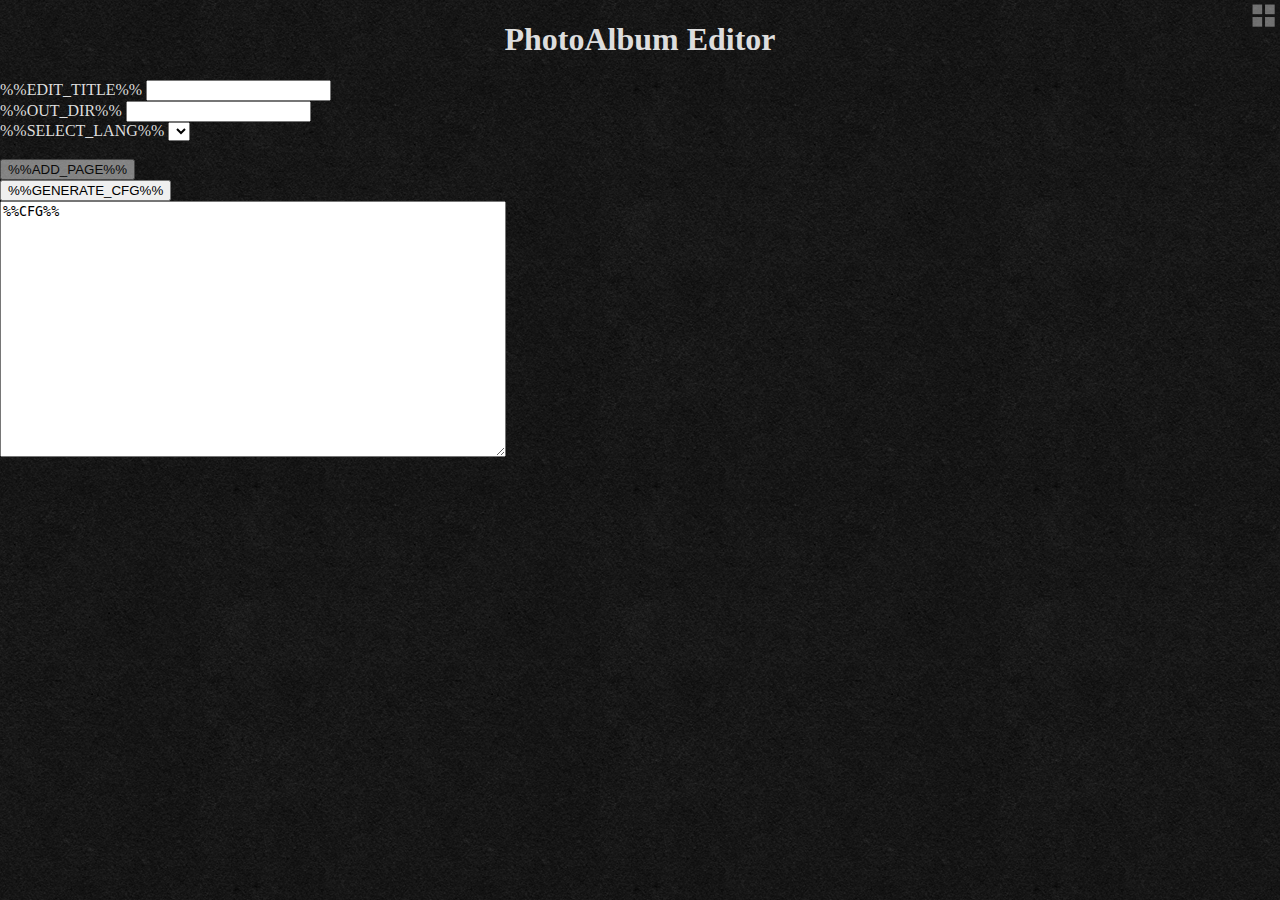
<file: htdocs/editor.html>
<!DOCTYPE html>
<html lang="%%LANG%%">
  <head>
    <meta charset="utf-8">
    <title>PhotoAlbum Editor</title>
    <link type="text/css" rel="stylesheet" href="photoalbum.editor.css">
    <link type="text/css" rel="stylesheet" href="jquery-ui.min.css">
    <link type="text/css" rel="stylesheet" href="tipsy.css"/>
    <link type="text/css" rel="stylesheet" href="leaflet.css" />
    <link type="text/css" rel="stylesheet" href="elevation.css" />
    <script type="text/javascript">
      var translations = %%TRANSLATIONS%%;
      var langs = %%AVAILABLE_LANGS%%;
    </script>
    <script type="text/javascript" src="jquery.min.js"></script>
    <script type="text/javascript" src="jquery-ui.min.js"></script>
    <script type='text/javascript' src="tipsy.js"></script>
    <script type="text/javascript" src="markdown.js"></script>
    <script type="text/javascript" src="moment.js"></script>
    <script type="text/javascript" src="moment-timezone.js"></script>
    <script type='text/javascript' src="moment-timezone-data.js"></script>
    <script type="text/javascript" src="photoalbum.editor.js"></script>
    <script type='text/javascript' src="d3.min.js"></script>
    <script type='text/javascript' src="leaflet.js"></script>
    <script type='text/javascript' src="gpx.js"></script>
    <script type='text/javascript' src="elevation.js"></script>
  </head>
  <body>
    <h1>PhotoAlbum Editor</h1>
    <img class="button" src="thumbs.png" id="thumbsIcon">
    <label>%%EDIT_TITLE%%</label>
    <input type="text" id="title"></input>
    <br>
    <label>%%OUT_DIR%%</label>
    <input type="text" id="outDir"></input>
    <br>
    <label>%%SELECT_LANG%%</label>
    <select id="selectLang"></select>
    <br>
    <div id="timeDelta">
    </div>
    <br>
    <button class="button" id="addPage">%%ADD_PAGE%%</button>
    <br>
    <div class="thumb" id="thumbs">
    </div>
    <button class="thumb standalone" id="genConfigJson">%%GENERATE_CFG%%</button>
    <textarea class="standalone" id="cfgTextarea">%%CFG%%</textarea>
  </body>
</html>
</file>
<file: htdocs/photoalbum.editor.css>
body {
    background: #161616;
    background-image: url("black_paper.png");
    color: #ddd;
    margin: 0;
}

h1 {
    text-align: center;
}

#thumbsIcon, #saveIcon {
    background: #161616;
    position: fixed;
    top: 0;
    right: 0;
}
#saveIcon {
    top: 33px;
}

.button {
    cursor: pointer;
    opacity: 0.5;
}
.button:hover {
    opacity: 1;
}

.list {
    border: dashed 1px;
    border-color: #aaa;
    margin: 5px 34px 0px 0px;
}
.grid {
    display: inline-block;
    position: relative;
    vertical-align: middle;
    margin: 5px;
}

img.thumb {
    margin-right: 5px;
    cursor: move;
    float: left;
    clear: left;
}

textarea {
    width: 500px;
    height: 250px;
    display: block;
}

.clear { clear: both; }
</file>
<file: htdocs/tipsy.css>
.tipsy { font-size: 10px; position: absolute; padding: 5px; z-index: 100000; }
  .tipsy-inner { background-color: #000; color: #FFF; max-width: 200px; padding: 5px 8px 4px 8px; text-align: center; }

  /* Rounded corners */
  .tipsy-inner { border-radius: 3px; -moz-border-radius: 3px; -webkit-border-radius: 3px; }
  
  /* Uncomment for shadow */
  /*.tipsy-inner { box-shadow: 0 0 5px #000000; -webkit-box-shadow: 0 0 5px #000000; -moz-box-shadow: 0 0 5px #000000; }*/
  
  .tipsy-arrow { position: absolute; width: 0; height: 0; line-height: 0; border: 5px dashed #000; }
  
  /* Rules to colour arrows */
  .tipsy-arrow-n { border-bottom-color: #000; }
  .tipsy-arrow-s { border-top-color: #000; }
  .tipsy-arrow-e { border-left-color: #000; }
  .tipsy-arrow-w { border-right-color: #000; }
  
	.tipsy-n .tipsy-arrow { top: 0px; left: 50%; margin-left: -5px; border-bottom-style: solid; border-top: none; border-left-color: transparent; border-right-color: transparent; }
    .tipsy-nw .tipsy-arrow { top: 0; left: 10px; border-bottom-style: solid; border-top: none; border-left-color: transparent; border-right-color: transparent;}
    .tipsy-ne .tipsy-arrow { top: 0; right: 10px; border-bottom-style: solid; border-top: none;  border-left-color: transparent; border-right-color: transparent;}
  .tipsy-s .tipsy-arrow { bottom: 0; left: 50%; margin-left: -5px; border-top-style: solid; border-bottom: none;  border-left-color: transparent; border-right-color: transparent; }
    .tipsy-sw .tipsy-arrow { bottom: 0; left: 10px; border-top-style: solid; border-bottom: none;  border-left-color: transparent; border-right-color: transparent; }
    .tipsy-se .tipsy-arrow { bottom: 0; right: 10px; border-top-style: solid; border-bottom: none; border-left-color: transparent; border-right-color: transparent; }
  .tipsy-e .tipsy-arrow { right: 0; top: 50%; margin-top: -5px; border-left-style: solid; border-right: none; border-top-color: transparent; border-bottom-color: transparent; }
  .tipsy-w .tipsy-arrow { left: 0; top: 50%; margin-top: -5px; border-right-style: solid; border-left: none; border-top-color: transparent; border-bottom-color: transparent; }
</file>
<file: htdocs/leaflet.css>
/* required styles */

.leaflet-pane,
.leaflet-tile,
.leaflet-marker-icon,
.leaflet-marker-shadow,
.leaflet-tile-container,
.leaflet-pane > svg,
.leaflet-pane > canvas,
.leaflet-zoom-box,
.leaflet-image-layer,
.leaflet-layer {
	position: absolute;
	left: 0;
	top: 0;
	}
.leaflet-container {
	overflow: hidden;
	}
.leaflet-tile,
.leaflet-marker-icon,
.leaflet-marker-shadow {
	-webkit-user-select: none;
	   -moz-user-select: none;
	        user-select: none;
	  -webkit-user-drag: none;
	}
/* Safari renders non-retina tile on retina better with this, but Chrome is worse */
.leaflet-safari .leaflet-tile {
	image-rendering: -webkit-optimize-contrast;
	}
/* hack that prevents hw layers "stretching" when loading new tiles */
.leaflet-safari .leaflet-tile-container {
	width: 1600px;
	height: 1600px;
	-webkit-transform-origin: 0 0;
	}
.leaflet-marker-icon,
.leaflet-marker-shadow {
	display: block;
	}
/* .leaflet-container svg: reset svg max-width decleration shipped in Joomla! (joomla.org) 3.x */
/* .leaflet-container img: map is broken in FF if you have max-width: 100% on tiles */
.leaflet-container .leaflet-overlay-pane svg,
.leaflet-container .leaflet-marker-pane img,
.leaflet-container .leaflet-shadow-pane img,
.leaflet-container .leaflet-tile-pane img,
.leaflet-container img.leaflet-image-layer {
	max-width: none !important;
	}

.leaflet-container.leaflet-touch-zoom {
	-ms-touch-action: pan-x pan-y;
	touch-action: pan-x pan-y;
	}
.leaflet-container.leaflet-touch-drag {
	-ms-touch-action: pinch-zoom;
	}
.leaflet-container.leaflet-touch-drag.leaflet-touch-zoom {
	-ms-touch-action: none;
	touch-action: none;
}
.leaflet-container {
	-webkit-tap-highlight-color: transparent;
}
.leaflet-container a {
	-webkit-tap-highlight-color: rgba(51, 181, 229, 0.4);
}
.leaflet-tile {
	filter: inherit;
	visibility: hidden;
	}
.leaflet-tile-loaded {
	visibility: inherit;
	}
.leaflet-zoom-box {
	width: 0;
	height: 0;
	-moz-box-sizing: border-box;
	     box-sizing: border-box;
	z-index: 800;
	}
/* workaround for https://bugzilla.mozilla.org/show_bug.cgi?id=888319 */
.leaflet-overlay-pane svg {
	-moz-user-select: none;
	}

.leaflet-pane         { z-index: 400; }

.leaflet-tile-pane    { z-index: 200; }
.leaflet-overlay-pane { z-index: 400; }
.leaflet-shadow-pane  { z-index: 500; }
.leaflet-marker-pane  { z-index: 600; }
.leaflet-tooltip-pane   { z-index: 650; }
.leaflet-popup-pane   { z-index: 700; }

.leaflet-map-pane canvas { z-index: 100; }
.leaflet-map-pane svg    { z-index: 200; }

.leaflet-vml-shape {
	width: 1px;
	height: 1px;
	}
.lvml {
	behavior: url(#default#VML);
	display: inline-block;
	position: absolute;
	}


/* control positioning */

.leaflet-control {
	position: relative;
	z-index: 800;
	pointer-events: visiblePainted; /* IE 9-10 doesn't have auto */
	pointer-events: auto;
	}
.leaflet-top,
.leaflet-bottom {
	position: absolute;
	z-index: 1000;
	pointer-events: none;
	}
.leaflet-top {
	top: 0;
	}
.leaflet-right {
	right: 0;
	}
.leaflet-bottom {
	bottom: 0;
	}
.leaflet-left {
	left: 0;
	}
.leaflet-control {
	float: left;
	clear: both;
	}
.leaflet-right .leaflet-control {
	float: right;
	}
.leaflet-top .leaflet-control {
	margin-top: 10px;
	}
.leaflet-bottom .leaflet-control {
	margin-bottom: 10px;
	}
.leaflet-left .leaflet-control {
	margin-left: 10px;
	}
.leaflet-right .leaflet-control {
	margin-right: 10px;
	}


/* zoom and fade animations */

.leaflet-fade-anim .leaflet-tile {
	will-change: opacity;
	}
.leaflet-fade-anim .leaflet-popup {
	opacity: 0;
	-webkit-transition: opacity 0.2s linear;
	   -moz-transition: opacity 0.2s linear;
	     -o-transition: opacity 0.2s linear;
	        transition: opacity 0.2s linear;
	}
.leaflet-fade-anim .leaflet-map-pane .leaflet-popup {
	opacity: 1;
	}
.leaflet-zoom-animated {
	-webkit-transform-origin: 0 0;
	    -ms-transform-origin: 0 0;
	        transform-origin: 0 0;
	}
.leaflet-zoom-anim .leaflet-zoom-animated {
	will-change: transform;
	}
.leaflet-zoom-anim .leaflet-zoom-animated {
	-webkit-transition: -webkit-transform 0.25s cubic-bezier(0,0,0.25,1);
	   -moz-transition:    -moz-transform 0.25s cubic-bezier(0,0,0.25,1);
	     -o-transition:      -o-transform 0.25s cubic-bezier(0,0,0.25,1);
	        transition:         transform 0.25s cubic-bezier(0,0,0.25,1);
	}
.leaflet-zoom-anim .leaflet-tile,
.leaflet-pan-anim .leaflet-tile {
	-webkit-transition: none;
	   -moz-transition: none;
	     -o-transition: none;
	        transition: none;
	}

.leaflet-zoom-anim .leaflet-zoom-hide {
	visibility: hidden;
	}


/* cursors */

.leaflet-interactive {
	cursor: pointer;
	}
.leaflet-grab {
	cursor: -webkit-grab;
	cursor:    -moz-grab;
	}
.leaflet-crosshair,
.leaflet-crosshair .leaflet-interactive {
	cursor: crosshair;
	}
.leaflet-popup-pane,
.leaflet-control {
	cursor: auto;
	}
.leaflet-dragging .leaflet-grab,
.leaflet-dragging .leaflet-grab .leaflet-interactive,
.leaflet-dragging .leaflet-marker-draggable {
	cursor: move;
	cursor: -webkit-grabbing;
	cursor:    -moz-grabbing;
	}

/* marker & overlays interactivity */
.leaflet-marker-icon,
.leaflet-marker-shadow,
.leaflet-image-layer,
.leaflet-pane > svg path,
.leaflet-tile-container {
	pointer-events: none;
	}

.leaflet-marker-icon.leaflet-interactive,
.leaflet-image-layer.leaflet-interactive,
.leaflet-pane > svg path.leaflet-interactive {
	pointer-events: visiblePainted; /* IE 9-10 doesn't have auto */
	pointer-events: auto;
	}

/* visual tweaks */

.leaflet-container {
	background: #ddd;
	outline: 0;
	}
.leaflet-container a {
	color: #0078A8;
	}
.leaflet-container a.leaflet-active {
	outline: 2px solid orange;
	}
.leaflet-zoom-box {
	border: 2px dotted #38f;
	background: rgba(255,255,255,0.5);
	}


/* general typography */
.leaflet-container {
	font: 12px/1.5 "Helvetica Neue", Arial, Helvetica, sans-serif;
	}


/* general toolbar styles */

.leaflet-bar {
	box-shadow: 0 1px 5px rgba(0,0,0,0.65);
	border-radius: 4px;
	}
.leaflet-bar a,
.leaflet-bar a:hover {
	background-color: #fff;
	border-bottom: 1px solid #ccc;
	width: 26px;
	height: 26px;
	line-height: 26px;
	display: block;
	text-align: center;
	text-decoration: none;
	color: black;
	}
.leaflet-bar a,
.leaflet-control-layers-toggle {
	background-position: 50% 50%;
	background-repeat: no-repeat;
	display: block;
	}
.leaflet-bar a:hover {
	background-color: #f4f4f4;
	}
.leaflet-bar a:first-child {
	border-top-left-radius: 4px;
	border-top-right-radius: 4px;
	}
.leaflet-bar a:last-child {
	border-bottom-left-radius: 4px;
	border-bottom-right-radius: 4px;
	border-bottom: none;
	}
.leaflet-bar a.leaflet-disabled {
	cursor: default;
	background-color: #f4f4f4;
	color: #bbb;
	}

.leaflet-touch .leaflet-bar a {
	width: 30px;
	height: 30px;
	line-height: 30px;
	}
.leaflet-touch .leaflet-bar a:first-child {
	border-top-left-radius: 2px;
	border-top-right-radius: 2px;
	}
.leaflet-touch .leaflet-bar a:last-child {
	border-bottom-left-radius: 2px;
	border-bottom-right-radius: 2px;
	}

/* zoom control */

.leaflet-control-zoom-in,
.leaflet-control-zoom-out {
	font: bold 18px 'Lucida Console', Monaco, monospace;
	text-indent: 1px;
	}

.leaflet-touch .leaflet-control-zoom-in, .leaflet-touch .leaflet-control-zoom-out  {
	font-size: 22px;
	}


/* layers control */

.leaflet-control-layers {
	box-shadow: 0 1px 5px rgba(0,0,0,0.4);
	background: #fff;
	border-radius: 5px;
	}
.leaflet-control-layers-toggle {
	background-image: url(images/layers.png);
	width: 36px;
	height: 36px;
	}
.leaflet-retina .leaflet-control-layers-toggle {
	background-image: url(images/layers-2x.png);
	background-size: 26px 26px;
	}
.leaflet-touch .leaflet-control-layers-toggle {
	width: 44px;
	height: 44px;
	}
.leaflet-control-layers .leaflet-control-layers-list,
.leaflet-control-layers-expanded .leaflet-control-layers-toggle {
	display: none;
	}
.leaflet-control-layers-expanded .leaflet-control-layers-list {
	display: block;
	position: relative;
	}
.leaflet-control-layers-expanded {
	padding: 6px 10px 6px 6px;
	color: #333;
	background: #fff;
	}
.leaflet-control-layers-scrollbar {
	overflow-y: scroll;
	padding-right: 5px;
	}
.leaflet-control-layers-selector {
	margin-top: 2px;
	position: relative;
	top: 1px;
	}
.leaflet-control-layers label {
	display: block;
	}
.leaflet-control-layers-separator {
	height: 0;
	border-top: 1px solid #ddd;
	margin: 5px -10px 5px -6px;
	}

/* Default icon URLs */
.leaflet-default-icon-path {
	background-image: url(images/marker-icon.png);
	}


/* attribution and scale controls */

.leaflet-container .leaflet-control-attribution {
	background: #fff;
	background: rgba(255, 255, 255, 0.7);
	margin: 0;
	}
.leaflet-control-attribution,
.leaflet-control-scale-line {
	padding: 0 5px;
	color: #333;
	}
.leaflet-control-attribution a {
	text-decoration: none;
	}
.leaflet-control-attribution a:hover {
	text-decoration: underline;
	}
.leaflet-container .leaflet-control-attribution,
.leaflet-container .leaflet-control-scale {
	font-size: 11px;
	}
.leaflet-left .leaflet-control-scale {
	margin-left: 5px;
	}
.leaflet-bottom .leaflet-control-scale {
	margin-bottom: 5px;
	}
.leaflet-control-scale-line {
	border: 2px solid #777;
	border-top: none;
	line-height: 1.1;
	padding: 2px 5px 1px;
	font-size: 11px;
	white-space: nowrap;
	overflow: hidden;
	-moz-box-sizing: border-box;
	     box-sizing: border-box;

	background: #fff;
	background: rgba(255, 255, 255, 0.5);
	}
.leaflet-control-scale-line:not(:first-child) {
	border-top: 2px solid #777;
	border-bottom: none;
	margin-top: -2px;
	}
.leaflet-control-scale-line:not(:first-child):not(:last-child) {
	border-bottom: 2px solid #777;
	}

.leaflet-touch .leaflet-control-attribution,
.leaflet-touch .leaflet-control-layers,
.leaflet-touch .leaflet-bar {
	box-shadow: none;
	}
.leaflet-touch .leaflet-control-layers,
.leaflet-touch .leaflet-bar {
	border: 2px solid rgba(0,0,0,0.2);
	background-clip: padding-box;
	}


/* popup */

.leaflet-popup {
	position: absolute;
	text-align: center;
	margin-bottom: 20px;
	}
.leaflet-popup-content-wrapper {
	padding: 1px;
	text-align: left;
	border-radius: 12px;
	}
.leaflet-popup-content {
	margin: 13px 19px;
	line-height: 1.4;
	}
.leaflet-popup-content p {
	margin: 18px 0;
	}
.leaflet-popup-tip-container {
	width: 40px;
	height: 20px;
	position: absolute;
	left: 50%;
	margin-left: -20px;
	overflow: hidden;
	pointer-events: none;
	}
.leaflet-popup-tip {
	width: 17px;
	height: 17px;
	padding: 1px;

	margin: -10px auto 0;

	-webkit-transform: rotate(45deg);
	   -moz-transform: rotate(45deg);
	    -ms-transform: rotate(45deg);
	     -o-transform: rotate(45deg);
	        transform: rotate(45deg);
	}
.leaflet-popup-content-wrapper,
.leaflet-popup-tip {
	background: white;
	color: #333;
	box-shadow: 0 3px 14px rgba(0,0,0,0.4);
	}
.leaflet-container a.leaflet-popup-close-button {
	position: absolute;
	top: 0;
	right: 0;
	padding: 4px 4px 0 0;
	border: none;
	text-align: center;
	width: 18px;
	height: 14px;
	font: 16px/14px Tahoma, Verdana, sans-serif;
	color: #c3c3c3;
	text-decoration: none;
	font-weight: bold;
	background: transparent;
	}
.leaflet-container a.leaflet-popup-close-button:hover {
	color: #999;
	}
.leaflet-popup-scrolled {
	overflow: auto;
	border-bottom: 1px solid #ddd;
	border-top: 1px solid #ddd;
	}

.leaflet-oldie .leaflet-popup-content-wrapper {
	zoom: 1;
	}
.leaflet-oldie .leaflet-popup-tip {
	width: 24px;
	margin: 0 auto;

	-ms-filter: "progid:DXImageTransform.Microsoft.Matrix(M11=0.70710678, M12=0.70710678, M21=-0.70710678, M22=0.70710678)";
	filter: progid:DXImageTransform.Microsoft.Matrix(M11=0.70710678, M12=0.70710678, M21=-0.70710678, M22=0.70710678);
	}
.leaflet-oldie .leaflet-popup-tip-container {
	margin-top: -1px;
	}

.leaflet-oldie .leaflet-control-zoom,
.leaflet-oldie .leaflet-control-layers,
.leaflet-oldie .leaflet-popup-content-wrapper,
.leaflet-oldie .leaflet-popup-tip {
	border: 1px solid #999;
	}


/* div icon */

.leaflet-div-icon {
	background: #fff;
	border: 1px solid #666;
	}


/* Tooltip */
/* Base styles for the element that has a tooltip */
.leaflet-tooltip {
	position: absolute;
	padding: 6px;
	background-color: #fff;
	border: 1px solid #fff;
	border-radius: 3px;
	color: #222;
	white-space: nowrap;
	-webkit-user-select: none;
	-moz-user-select: none;
	-ms-user-select: none;
	user-select: none;
	pointer-events: none;
	box-shadow: 0 1px 3px rgba(0,0,0,0.4);
	}
.leaflet-tooltip.leaflet-clickable {
	cursor: pointer;
	pointer-events: auto;
	}
.leaflet-tooltip-top:before,
.leaflet-tooltip-bottom:before,
.leaflet-tooltip-left:before,
.leaflet-tooltip-right:before {
	position: absolute;
	pointer-events: none;
	border: 6px solid transparent;
	background: transparent;
	content: "";
	}

/* Directions */

.leaflet-tooltip-bottom {
	margin-top: 6px;
}
.leaflet-tooltip-top {
	margin-top: -6px;
}
.leaflet-tooltip-bottom:before,
.leaflet-tooltip-top:before {
	left: 50%;
	margin-left: -6px;
	}
.leaflet-tooltip-top:before {
	bottom: 0;
	margin-bottom: -12px;
	border-top-color: #fff;
	}
.leaflet-tooltip-bottom:before {
	top: 0;
	margin-top: -12px;
	margin-left: -6px;
	border-bottom-color: #fff;
	}
.leaflet-tooltip-left {
	margin-left: -6px;
}
.leaflet-tooltip-right {
	margin-left: 6px;
}
.leaflet-tooltip-left:before,
.leaflet-tooltip-right:before {
	top: 50%;
	margin-top: -6px;
	}
.leaflet-tooltip-left:before {
	right: 0;
	margin-right: -12px;
	border-left-color: #fff;
	}
.leaflet-tooltip-right:before {
	left: 0;
	margin-left: -12px;
	border-right-color: #fff;
	}
</file>
<file: htdocs/elevation.css>
.lime-theme .leaflet-control.elevation .background{background-color:rgba(156,194,34,.2);-webkit-border-radius:5px;-moz-border-radius:5px;-ms-border-radius:5px;-o-border-radius:5px;border-radius:5px}.lime-theme .leaflet-control.elevation .axis line,.lime-theme .leaflet-control.elevation .axis path{fill:none;stroke:#566b13;stroke-width:2}.lime-theme .leaflet-control.elevation .area{fill:#9cc222}.lime-theme .leaflet-control.elevation .mouse-focus-line{pointer-events:none;stroke-width:1;stroke:#101404}.lime-theme .leaflet-control.elevation .elevation-toggle{cursor:pointer;box-shadow:0 1px 7px rgba(0,0,0,.4);-webkit-border-radius:5px;border-radius:5px;width:36px;height:36px;background:url(images/elevation.png) no-repeat center center #f8f8f9}.lime-theme .leaflet-control.elevation-collapsed .background{display:none}.lime-theme .leaflet-control.elevation-collapsed .elevation-toggle{display:block}.lime-theme .leaflet-control.elevation .mouse-drag{fill:rgba(99,126,11,.4)}.lime-theme .leaflet-overlay-pane .height-focus{stroke:#9cc222;fill:#9cc222}.lime-theme .leaflet-overlay-pane .height-focus.line{pointer-events:none;stroke-width:2}.steelblue-theme .leaflet-control.elevation .background{background-color:rgba(70,130,180,.2);-webkit-border-radius:5px;-moz-border-radius:5px;-ms-border-radius:5px;-o-border-radius:5px;border-radius:5px}.steelblue-theme .leaflet-control.elevation .axis line,.steelblue-theme .leaflet-control.elevation .axis path{fill:none;stroke:#0d1821;stroke-width:2}.steelblue-theme .leaflet-control.elevation .area{fill:#4682b4}.steelblue-theme .leaflet-control.elevation .mouse-focus-line{pointer-events:none;stroke-width:1;stroke:#0d1821}.steelblue-theme .leaflet-control.elevation .elevation-toggle{cursor:pointer;box-shadow:0 1px 7px rgba(0,0,0,.4);-webkit-border-radius:5px;border-radius:5px;width:36px;height:36px;background:url(images/elevation.png) no-repeat center center #f8f8f9}.steelblue-theme .leaflet-control.elevation-collapsed .background{display:none}.steelblue-theme .leaflet-control.elevation-collapsed .elevation-toggle{display:block}.steelblue-theme .leaflet-control.elevation .mouse-drag{fill:rgba(23,74,117,.4)}.steelblue-theme .leaflet-overlay-pane .height-focus{stroke:#4682b4;fill:#4682b4}.steelblue-theme .leaflet-overlay-pane .height-focus.line{pointer-events:none;stroke-width:2}.purple-theme .leaflet-control.elevation .background{background-color:rgba(115,44,123,.2);-webkit-border-radius:5px;-moz-border-radius:5px;-ms-border-radius:5px;-o-border-radius:5px;border-radius:5px}.purple-theme .leaflet-control.elevation .axis line,.purple-theme .leaflet-control.elevation .axis path{fill:none;stroke:#2d1130;stroke-width:2}.purple-theme .leaflet-control.elevation .area{fill:#732c7b}.purple-theme .leaflet-control.elevation .mouse-focus-line{pointer-events:none;stroke-width:1;stroke:#000}.purple-theme .leaflet-control.elevation .elevation-toggle{cursor:pointer;box-shadow:0 1px 7px rgba(0,0,0,.4);-webkit-border-radius:5px;border-radius:5px;width:36px;height:36px;background:url(images/elevation.png) no-repeat center center #f8f8f9}.purple-theme .leaflet-control.elevation-collapsed .background{display:none}.purple-theme .leaflet-control.elevation-collapsed .elevation-toggle{display:block}.purple-theme .leaflet-control.elevation .mouse-drag{fill:rgba(74,14,80,.4)}.purple-theme .leaflet-overlay-pane .height-focus{stroke:#732c7b;fill:#732c7b}.purple-theme .leaflet-overlay-pane .height-focus.line{pointer-events:none;stroke-width:2}
</file>
